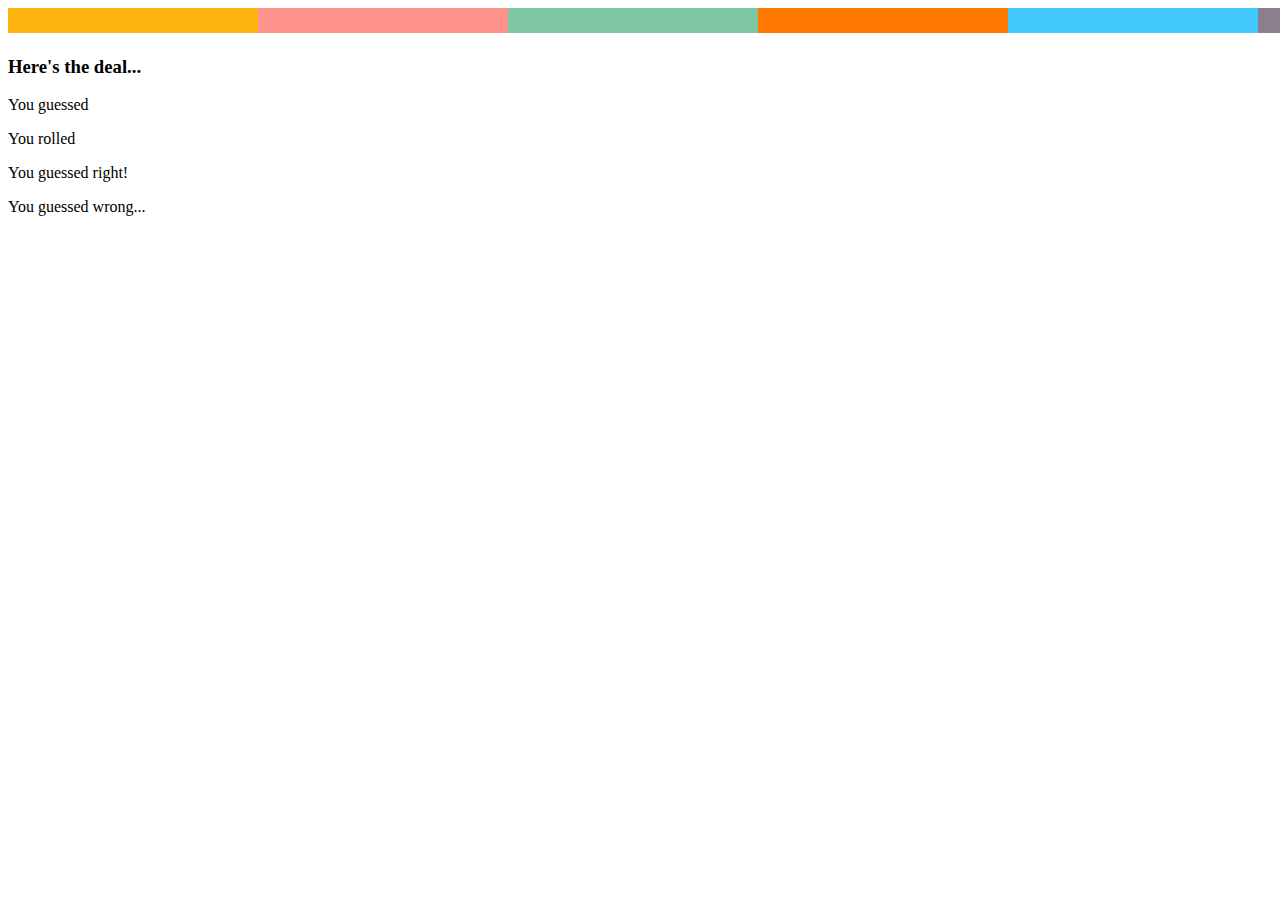
<file: src/main/resources/templates/dice-roll-check.html>
<!DOCTYPE html>
<html xmlns:th="http://www.thymeleaf.org">
<head th:replace="partials :: head ('Checking Your Guess')" />
<body class="main">
<nav th:replace="partials :: navbar" />
<header></header>
<main class="container">
    <div class="card offwhite-body">
        <div class="card-image">
            <img src="../static/img/big-bar.png" th:src="@{/img/big-bar.png}" alt="colorful bar" />
        </div>
        <div class="card-content">
            <h3 class="card-title">Here's the deal...</h3>
            <p>You guessed <span th:text="${number}"></span></p>
            <p>You rolled <span th:text="${magicNumber}"></span></p>
            <p th:if="${checker}">You guessed right!</p>
            <p th:if="${!checker}">You guessed wrong...</p>
        </div>
    </div>
</main>
<footer th:replace="partials :: footer" />
<script th:replace="partials :: m-script" />
<script th:replace="partials :: j-query" />
</body>
</html>
</file>
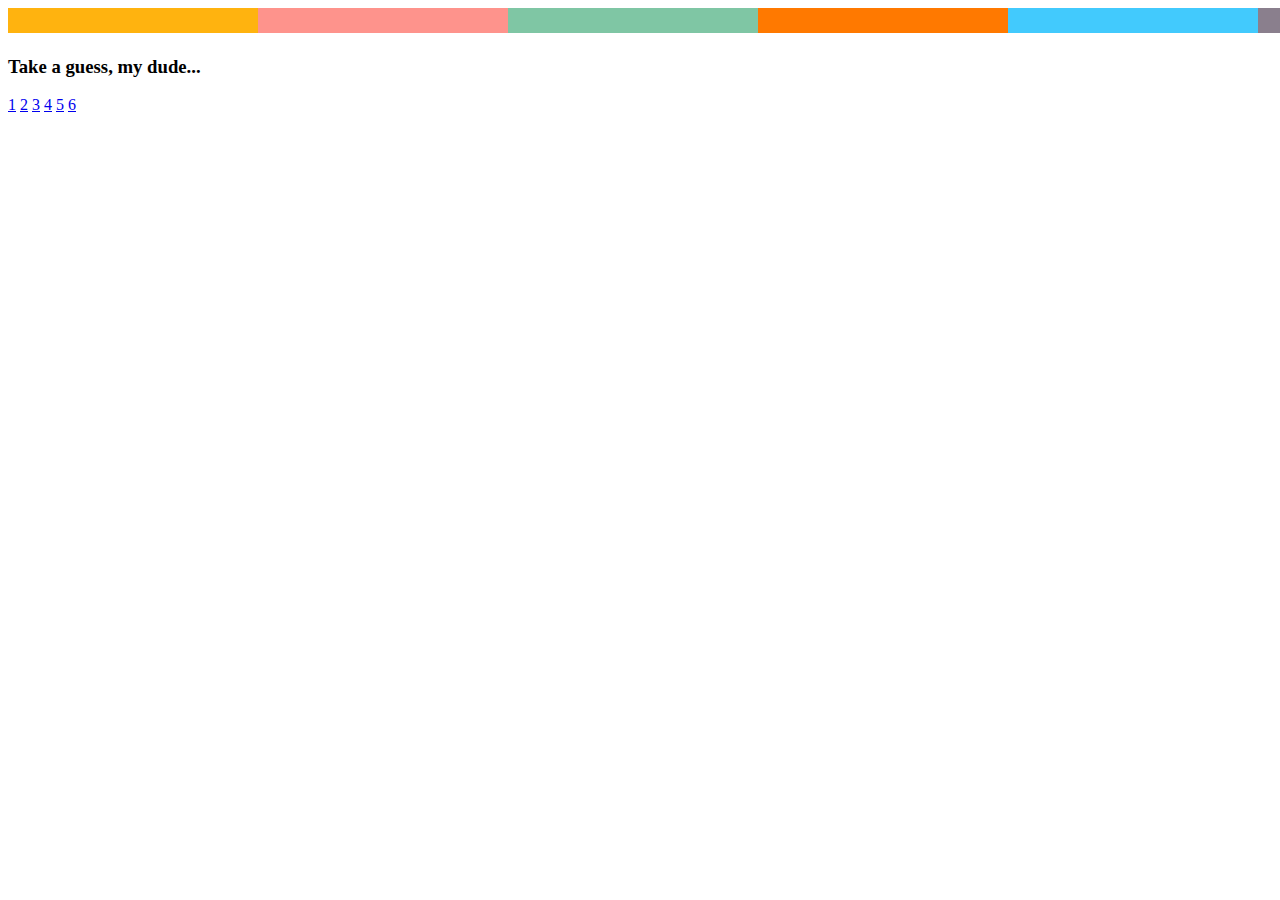
<file: src/main/resources/templates/guess.html>
<!DOCTYPE html>
<html xmlns:th="http://www.thymeleaf.org">
<head th:replace="partials :: head ('Make A Guess')" />
<body class="main">
    <nav th:replace="partials :: navbar" />
    <header></header>
    <main class="container">
        <div class="card offwhite-body">
            <div class="card-image">
                <img src="../static/img/big-bar.png" th:src="@{/img/big-bar.png}" alt="colorful bar" />
            </div>
            <div class="card-content">
                <h3 class="card-title">Take a guess, my dude...</h3>
                <div>
                    <a class="waves-effect waves-purple btn-small indigo accent-3" href="/roll-dice/1">1</a>
                    <a class="waves-effect waves-purple btn-small indigo accent-3" href="/roll-dice/2">2</a>
                    <a class="waves-effect waves-purple btn-small indigo accent-3" href="/roll-dice/3">3</a>
                    <a class="waves-effect waves-purple btn-small indigo accent-3" href="/roll-dice/4">4</a>
                    <a class="waves-effect waves-purple btn-small indigo accent-3" href="/roll-dice/5">5</a>
                    <a class="waves-effect waves-purple btn-small indigo accent-3" href="/roll-dice/6">6</a>
                </div>
            </div>
        </div>
    </main>
    <footer th:replace="partials :: footer" />
    <script th:replace="partials :: m-script" />
    <script th:replace="partials :: j-query" />
</body>
</html>
</file>
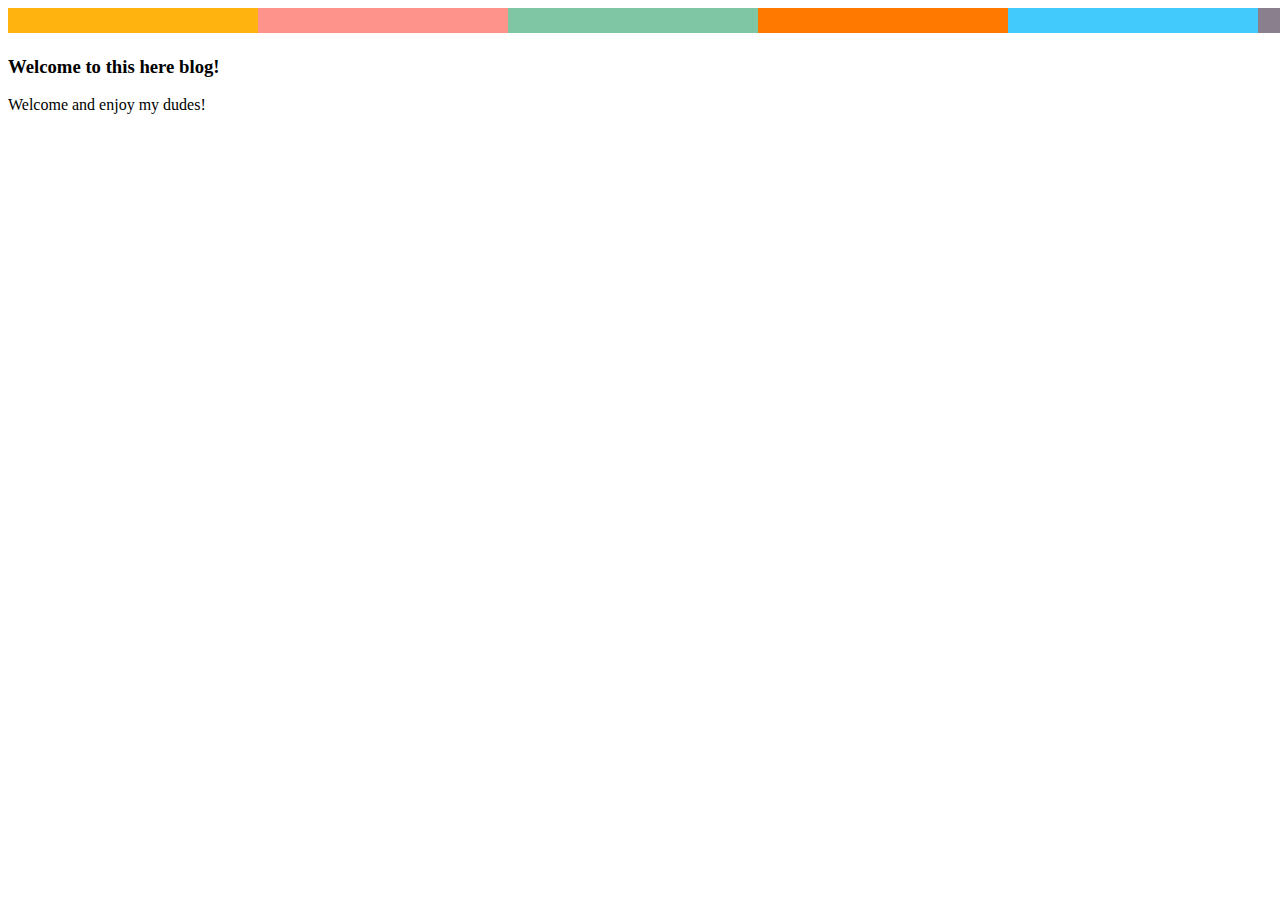
<file: src/main/resources/templates/home.html>
<!DOCTYPE html>
<html xmlns:th="http://www.thymeleaf.org">
<head th:replace="partials :: head ('Welcome!')" />
<body class="main">
<nav th:replace="partials :: navbar" />
<header></header>
<main class="container">
    <div class="card offwhite-body">
        <div class="card-image">
            <img src="../static/img/big-bar.png" th:src="@{/img/big-bar.png}" alt="colorful bar" />
        </div>
        <div class="card-content">
            <h3 class="card-title">Welcome to this here blog!</h3>
            <p>Welcome and enjoy my dudes!</p>
        </div>
    </div>
</main>
<footer th:replace="partials :: footer" />
<script th:replace="partials :: m-script" />
<script th:replace="partials :: j-query" />
</body>
</html>
</file>
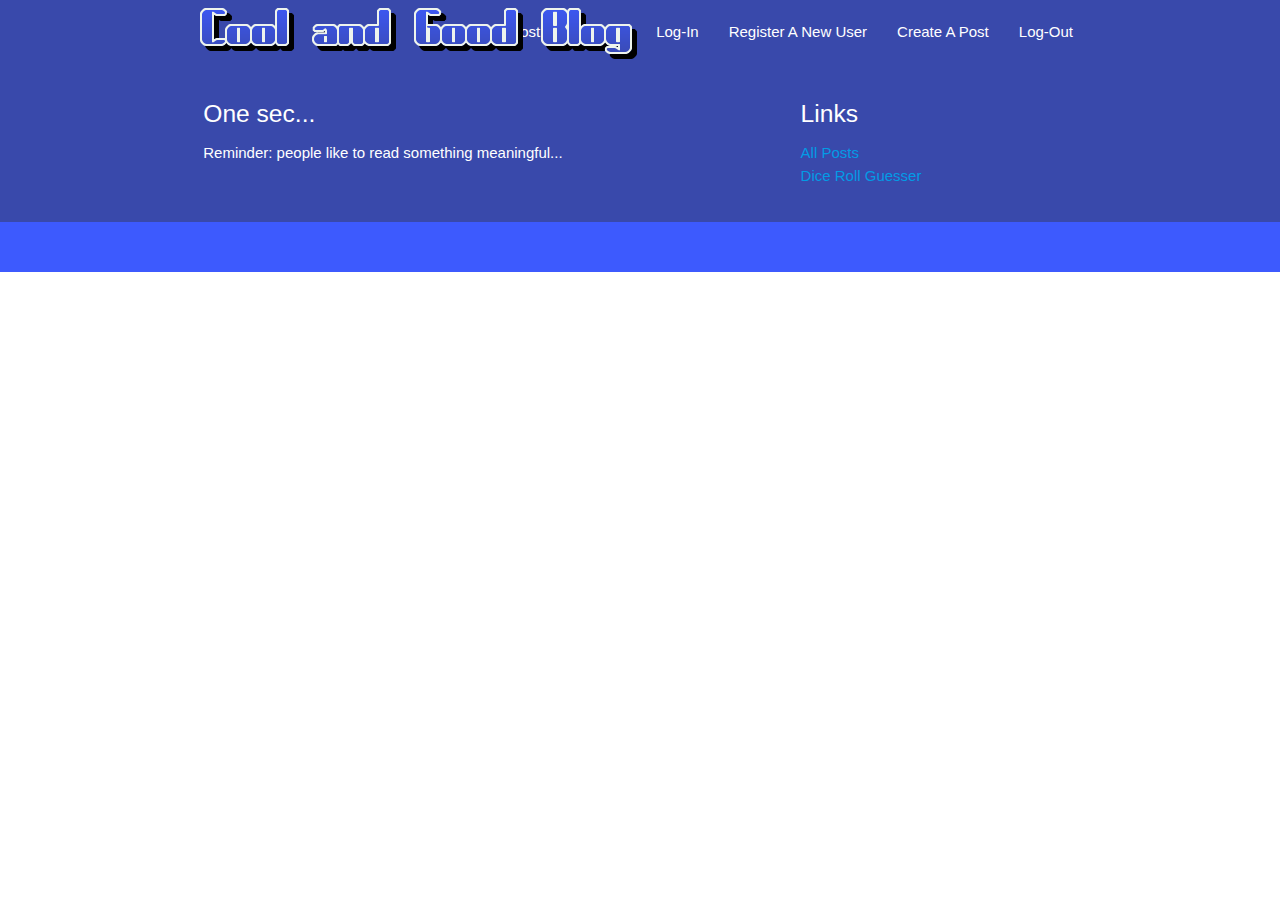
<file: src/main/resources/templates/partials.html>
<!DOCTYPE html>
<html xmlns:th="http://www.thymeleaf.org"
      xmlns:sec="http://www.thymeleaf.org/thymeleaf-extras-springsecurity4">
<head th:fragment="head (title)">
    <meta charset="UTF-8" />
    <link rel="stylesheet" href="https://cdnjs.cloudflare.com/ajax/libs/materialize/1.0.0/css/materialize.min.css" />
    <link href="https://fonts.googleapis.com/css?family=Dosis" rel="stylesheet" />
    <link rel="stylesheet" th:href="@{/css/master.css}" type="text/css" />
    <link rel="icon" href="../static/favicon.ico" th:href="@{/favicon.ico}" type="image/x-icon" />
    <title th:text="${title}"></title>
</head>

<body class="main">
    <nav th:fragment="navbar" class="indigo darken-1">
        <div class="nav-wrapper">
            <div class="container">
                <a href="/" class="brand-logo offwhite-text"><img src="../static/img/cool-logo.png" th:src="@{/img/cool-logo.png}" alt="Cool and Good Blog" /></a>
                <ul id="nav-mobile" class="right hide-on-med-and-down">
                    <li><a href="/posts" class="offwhite-text">All Posts</a></li>
                    <li><a href="/posts/most-recent" class="offwhite-text">Most Recent Post</a></li>
                    <li sec:authorize="!isAuthenticated()"><a href="/login" class="offwhite-text">Log-In</a></li>
                    <li sec:authorize="!isAuthenticated()"><a href="/register" class="offwhite-text">Register A New User</a></li>
                    <li sec:authorize="isAuthenticated()"><a href="/posts/create" class="offwhite-text">Create A Post</a></li>
                    <li sec:authorize="isAuthenticated()">
                        <form th:action="@{/logout}" th:method="post" id="form1">
                            <a onclick="document.getElementById('form1').submit();" class="offwhite-text">Log-Out</a>
                        </form>
                    </li>
                </ul>
            </div>
        </div>
    </nav>

    <footer th:fragment="footer" class="page-footer indigo darken-1">
        <div class="container">
            <div class="row">
                <div class="col l6 s12">
                    <h5 class="darker-offwhite-text">One sec...</h5>
                    <p class="offwhite-text">Reminder: people like to read something meaningful...</p>
                </div>
                <div class="col l4 offset-l2 s12">
                    <h5 class="darker-offwhite-text">Links</h5>
                    <ul>
                        <li><a class="offwhite-text" href="/posts">All Posts</a></li>
                        <li><a class="offwhite-text" href="/roll-dice">Dice Roll Guesser</a></li>
                    </ul>
                </div>
            </div>
        </div>
        <div class="footer-copyright indigo accent-3">
            <div class="container indigo-text text-lighten-4">
            </div>
        </div>
    </footer>

    <script th:fragment="m-script" src="https://cdnjs.cloudflare.com/ajax/libs/materialize/1.0.0/js/materialize.min.js"></script>
    <script th:fragment="j-query" src="https://ajax.googleapis.com/ajax/libs/jquery/3.3.1/jquery.min.js"></script>
</body>
</html>
</file>
